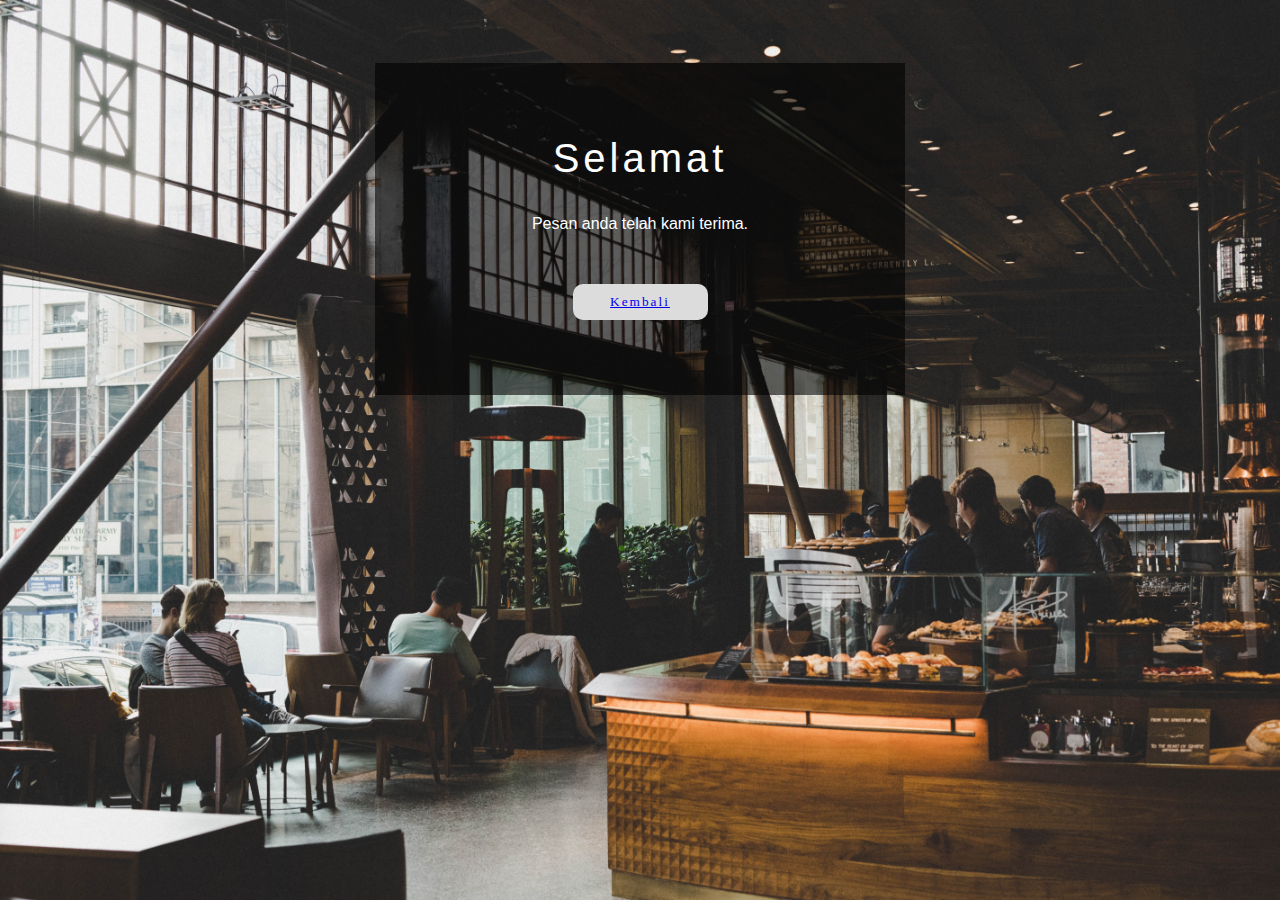
<file: proses.html>
<!DOCTYPE html>
<html lang="en">
<head>
    <title>Welcome</title>
    <link rel="stylesheet" href="style.css">
</head>
<body>
<section id="home">
    <nav id="box"> 
    <h2>Selamat</h2>
    <p>Pesan anda telah kami terima.</p>
    <button type="submit" id="kembali"><a href="index.html">Kembali</a></button>
    </nav>  
</section>

</body>
</html>
</file>
<file: style.css>
#home::before{
    content: "";
    position: absolute;
    background: url(gambar/cafe.jpg) no-repeat center center/cover;
    top: 0;
    right: 0;
    height: 900px;
    width: 100%;
    z-index: -1;
}

#box{
    width: 450px;
    background: rgba(0, 0, 0, 0.6) ;
    padding: 40px;
    text-align: center;
    margin: auto;
    margin-top: 5%;
    color: white;
    font-family: 'Century Gothic', sans-serif;
}

.img{   
    border-radius: 100%;
    width: 200px;
    height: 200px;
    justify-content: center;
    align-items: center;
    padding-right: auto;
}

#box h1{
    font-size: 40px;
    letter-spacing: 4px;
    font-weight: 100;
}

#box h2{
    font-size: 40px;
    letter-spacing: 4px;
    font-weight: 100;
}

#box h5{
    font-size: 20px;
    letter-spacing: 3px;
    font-weight: 100;
}

#box p{
    text-align: center;
    justify-content: center;
}

#box h4{
    font-family: 'Century Gothic';
    letter-spacing: 2px;
    font-weight: 100;

}

#nav{
    display: flex;
    justify-content: center;
    align-items: center;
    background-color: rgba(0, 0, 0, 1);
    position: sticky;
    top: 0;
}

#nav ul{
    display: flex;
    list-style: none;
    margin: 20px 0px;
}

#nav ul li{
    font-family: 'Century Gothic';
    font-size: 1.1rem;
    font-weight: bold;
}

#nav ul li a{
    text-decoration: none;
    color: white;
    padding: 8px 20px;
    transition: all 0.5s ease;
}

#menu ul li a:hover{
    background-color: white;
    color: black;
    box-shadow: 0 0 10px white;
}


#about{
    display: flex;
    box-sizing: border-box;
    flex-direction: column;
    padding: 20px;    
}

#selfi{
    display: flex;
}

#selfi img{
    width: 550px;
    height: 400px;
}

#intro{
    display: flex;
    flex-direction: column;
    text-align: justify;
    background-color: rgba(0, 0, 0, 1);
    padding: 10px;
}

#intro h1{
    color: white;
    font-family: 'Century Gothic';
    letter-spacing: 0.3px;
    font-weight: 100;
    font-size: 2em;
}

#intro p{
    color: white;
    font-family: 'Century Gothic';
    letter-spacing: 0.3px;
    font-weight: 100;
    background-color: rgba(0, 0, 0, 1);
}

#selfi{
    display: flex;
}

#portfolio{
    display: flex;
    flex-direction: column;
    background-color: rgba(0, 0, 0, 0.9);
    color: white;
    padding: 20px;
    margin-top: 40px;
}

.highlight{
    display: flex;
    flex-wrap: wrap;
    justify-content: space-around;
    box-sizing: border-box;
}

.highlight img{
    width: 290px;
    height: 290px;
    margin: 10px;
    border-radius: 15px;

}

#portfolio h1{
    color: white;
    text-align: center;
    font-family: 'Century gothic';
    font-weight: 100;
    letter-spacing: 3px;
    font-size: 35px;
}

#kontak{
    display: flex;
    flex-direction: column;
    box-sizing: border-box;
    background-color: rgba(0, 0, 0, 0.9);
    color: white;
    padding: 20px;
    margin-top: 50px;
}

.form{
    display: flex;
    flex-direction: column;    
    box-sizing: border-box;
    align-items: center;
    margin: 20px 0px;
}

.input{
    padding: 15px;
    margin: 15px;
    width: 30%;
    border: none;
    outline: none;
    background-color: gainsboro;
}

.msg{
    width: 20%;
    padding: 15px;
    margin: 15px;
    border: none;
    outline: none;
    background-color: gainsboro;
}

.heading{
    text-align: center;
    font-family: 'Century Gothic';
    letter-spacing: 3px;
    font-weight: 100;
    font-size: 35px;
}

#submit{
    padding: 10px;
    width: 10%;
    margin: 35px;
    border: none;
    outline: none;
    border-radius: 10px;
    background-color: gainsboro;
    text-decoration: none;
    font-family: 'Century Gothic';
    letter-spacing: 2px;

}

#submit:hover{
    cursor: pointer;
    box-shadow: 0 0 10px white;
}

#kembali{
    padding: 10px;
    width: 30%;
    margin: 35px;
    border: none;
    outline: none;
    border-radius: 10px;
    background-color: gainsboro;
    text-decoration: none;
    justify-content: center;
    font-family: 'Century Gothic';
    text-decoration: none;
    letter-spacing: 2px;
}

#kembali:hover{
    cursor: pointer;
    box-shadow: 0 0 10px white;
}
</file>
